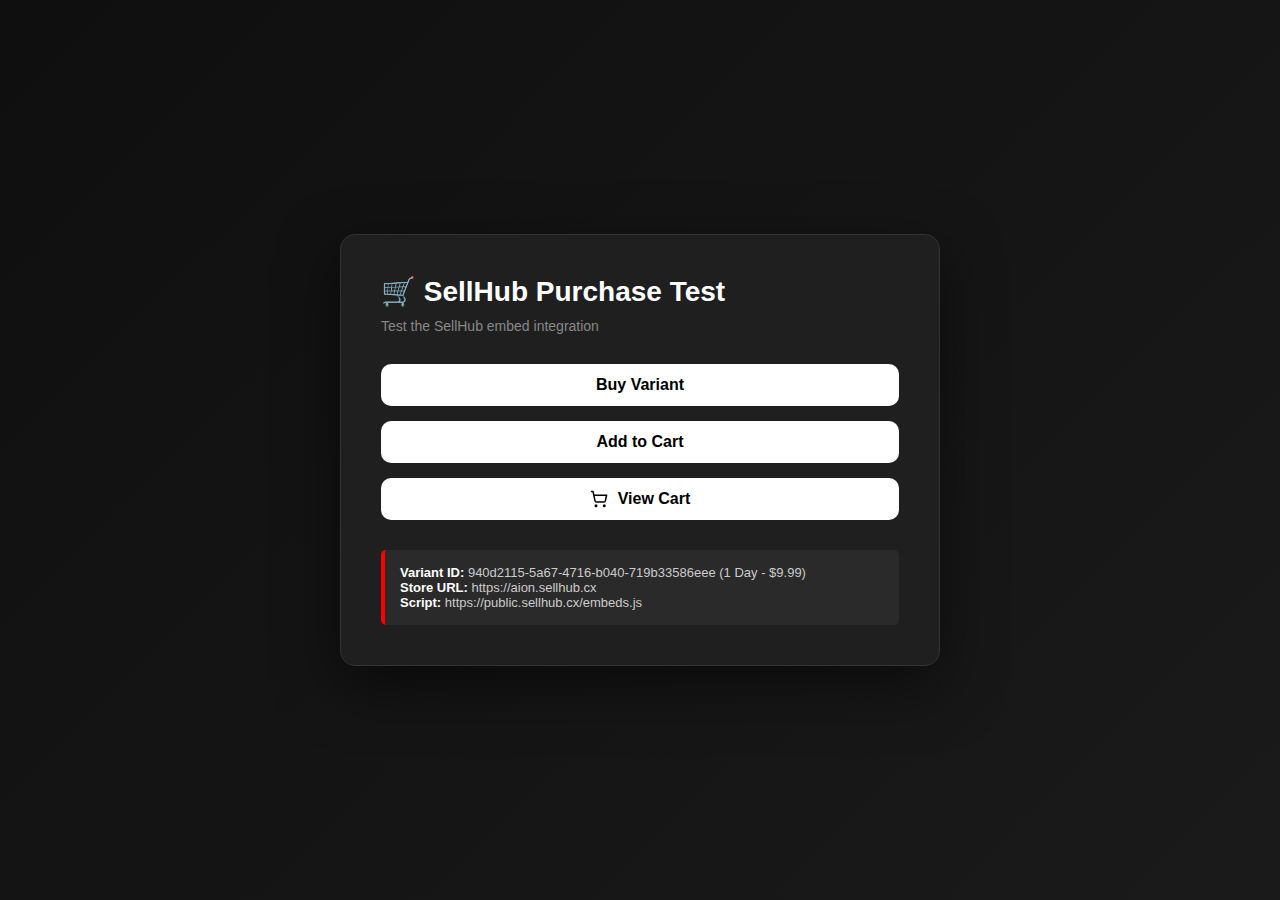
<file: sellhub-test.html>
<!DOCTYPE html>
<html lang="en">
<head>
    <meta charset="UTF-8">
    <meta name="viewport" content="width=device-width, initial-scale=1.0">
    <title>SellHub Test</title>
    <style>
        * {
            margin: 0;
            padding: 0;
            box-sizing: border-box;
        }

        body {
            background: linear-gradient(135deg, #0f0f0f 0%, #1a1a1a 100%);
            color: #ffffff;
            font-family: -apple-system, BlinkMacSystemFont, 'Segoe UI', Roboto, Oxygen, Ubuntu, Cantarell, sans-serif;
            min-height: 100vh;
            display: flex;
            align-items: center;
            justify-content: center;
            padding: 20px;
        }

        .container {
            background: #1f1f1f;
            border: 1px solid #333;
            border-radius: 15px;
            padding: 40px;
            max-width: 600px;
            width: 100%;
            box-shadow: 0 20px 60px rgba(0, 0, 0, 0.5);
        }

        h1 {
            margin-bottom: 10px;
            font-size: 28px;
        }

        .subtitle {
            color: #888;
            margin-bottom: 30px;
            font-size: 14px;
        }

        .button-group {
            display: flex;
            flex-direction: column;
            gap: 15px;
            margin-bottom: 30px;
        }

        button {
            border-radius: 10px;
            background-color: #ffffff;
            color: #000000;
            padding: 12px 25px;
            border: none;
            font-weight: 600;
            font-size: 16px;
            cursor: pointer;
            transition: all 0.3s ease;
            display: flex;
            align-items: center;
            justify-content: center;
            gap: 10px;
        }

        button:hover {
            background-color: #f0f0f0;
            transform: translateY(-2px);
            box-shadow: 0 5px 15px rgba(255, 255, 255, 0.2);
        }

        button svg {
            width: 18px;
            height: 18px;
        }

        .info {
            background: #2a2a2a;
            border-left: 4px solid #ff0000;
            padding: 15px;
            border-radius: 5px;
            font-size: 13px;
            color: #ccc;
            margin-top: 20px;
        }

        .info strong {
            color: #fff;
        }
    </style>
</head>
<body>
    <div class="container">
        <h1>🛒 SellHub Purchase Test</h1>
        <p class="subtitle">Test the SellHub embed integration</p>

        <div class="button-group">
            <button
                data-sellhub-variant="940d2115-5a67-4716-b040-719b33586eee"
            >
                Buy Variant
            </button>

            <button
                data-sellhub-cart-variant="940d2115-5a67-4716-b040-719b33586eee"
            >
                Add to Cart
            </button>

            <button
                data-sellhub-open-cart-store-url="https://aion.sellhub.cx"
            >
                <svg xmlns="http://www.w3.org/2000/svg" width="18" height="18" viewBox="0 0 24 24" fill="none" stroke="currentColor" stroke-width="2" stroke-linecap="round" stroke-linejoin="round"><circle cx="8" cy="21" r="1"/><circle cx="19" cy="21" r="1"/><path d="M2.05 2.05h2l2.66 12.42a2 2 0 0 0 2 1.58h9.78a2 2 0 0 0 1.95-1.57l1.65-7.43H5.12"/></svg>
                View Cart
            </button>
        </div>

        <div class="info">
            <strong>Variant ID:</strong> 940d2115-5a67-4716-b040-719b33586eee (1 Day - $9.99)<br>
            <strong>Store URL:</strong> https://aion.sellhub.cx<br>
            <strong>Script:</strong> https://public.sellhub.cx/embeds.js
        </div>
    </div>

    <script type="module" src="https://public.sellhub.cx/embeds.js"></script>
</body>
</html>
</file>
